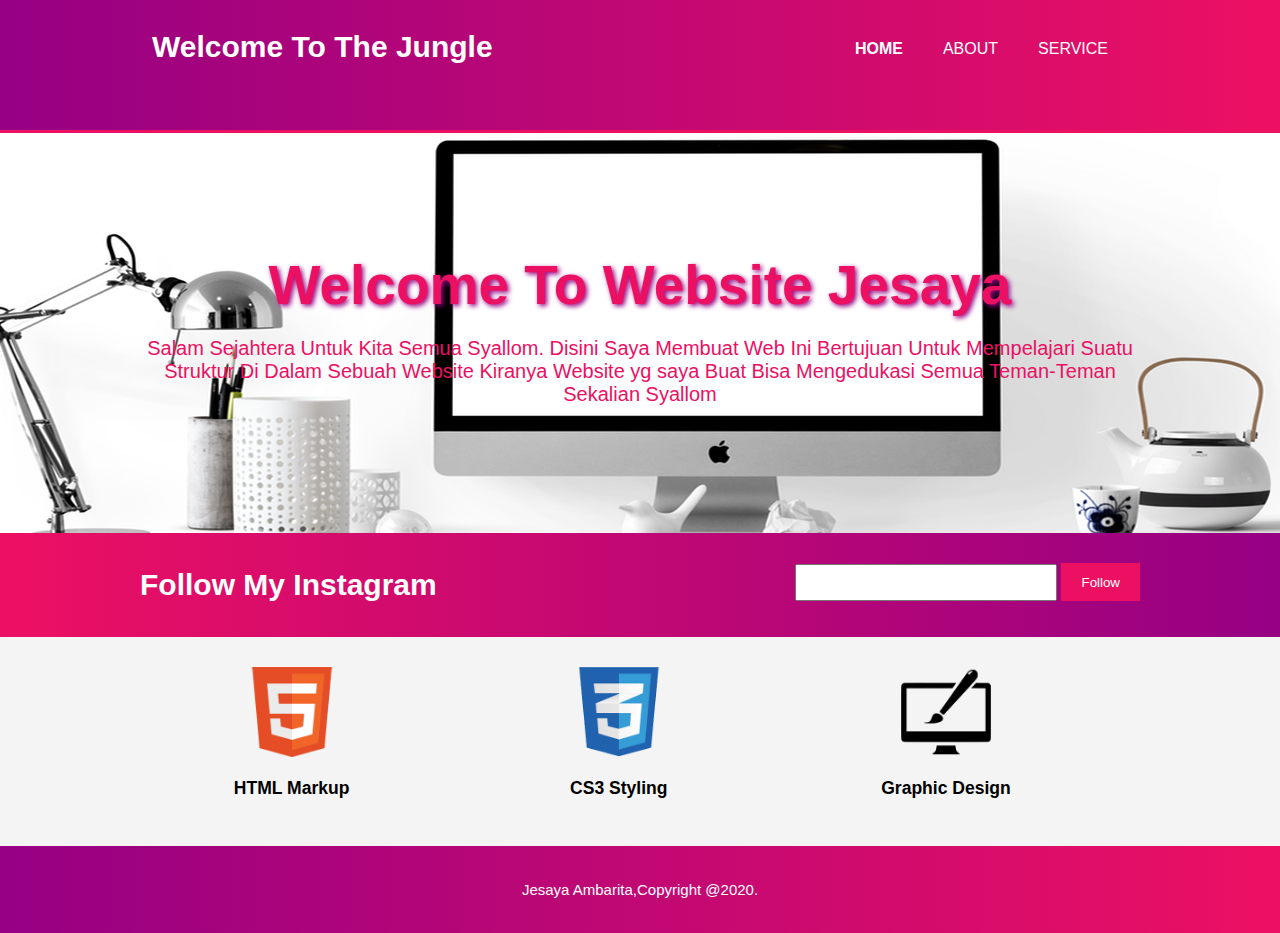
<file: index.html>
<!DOCTYPE html>
<html>
<head>
	<meta charset="utf-8">
	<meta name="viewport" content="width=device-width">
	<title>Jesaya Sohasuhatan</title>
	<link rel="stylesheet" type="text/css" href="style.css">
	<link rel="shortcut icon" href="gambar.jpeg">
</head>
<body>
<header>
	<div class="container">
	<div id="branding">
		<h1>Welcome To The Jungle</h1>
	</div>
	<nav>
		<ul>
			<li class="active"><a href="index.html">Home</a></li>
			<li><a href="about.html">About</a></li>
			<li><a href="service.html">Service</a></li>
		</ul>
	</nav>
</header>

<section id="showcase">
	<div class="container">
		<h1>Welcome To Website Jesaya</h1>
		<p>Salam Sejahtera Untuk Kita Semua Syallom. Disini Saya Membuat Web Ini Bertujuan 
			Untuk Mempelajari Suatu Struktur Di Dalam Sebuah Website Kiranya Website yg saya Buat Bisa Mengedukasi 
			Semua Teman-Teman Sekalian Syallom</p>
	</div>
</section>

<section id="newsletter">
	<div class="container">
		<h1> Follow My Instagram</h1>
		<form>
			<input type="Instagram" name="Enter Instagram....">
			<button class="buttonfollow">Follow</button>
		</form>
	</div>
</section>

<section id="boxes">
	<div class="container">
		<div class="box">
			<img src="logo_html.png">
			<h3>HTML Markup</h3>
		</div>
		<div class="box">
			<img src="logo_css.png">
			<h3>CS3 Styling</h3>
			
		</div>
		<div class="box">
			<img src="logo_brush.png">
			<h3>Graphic Design</h3>
			
		</div>
	</div>
</section>

<footer>
	<p>
		Jesaya Ambarita,Copyright @2020.
	</p>
</footer>

</body>
</html>
</file>
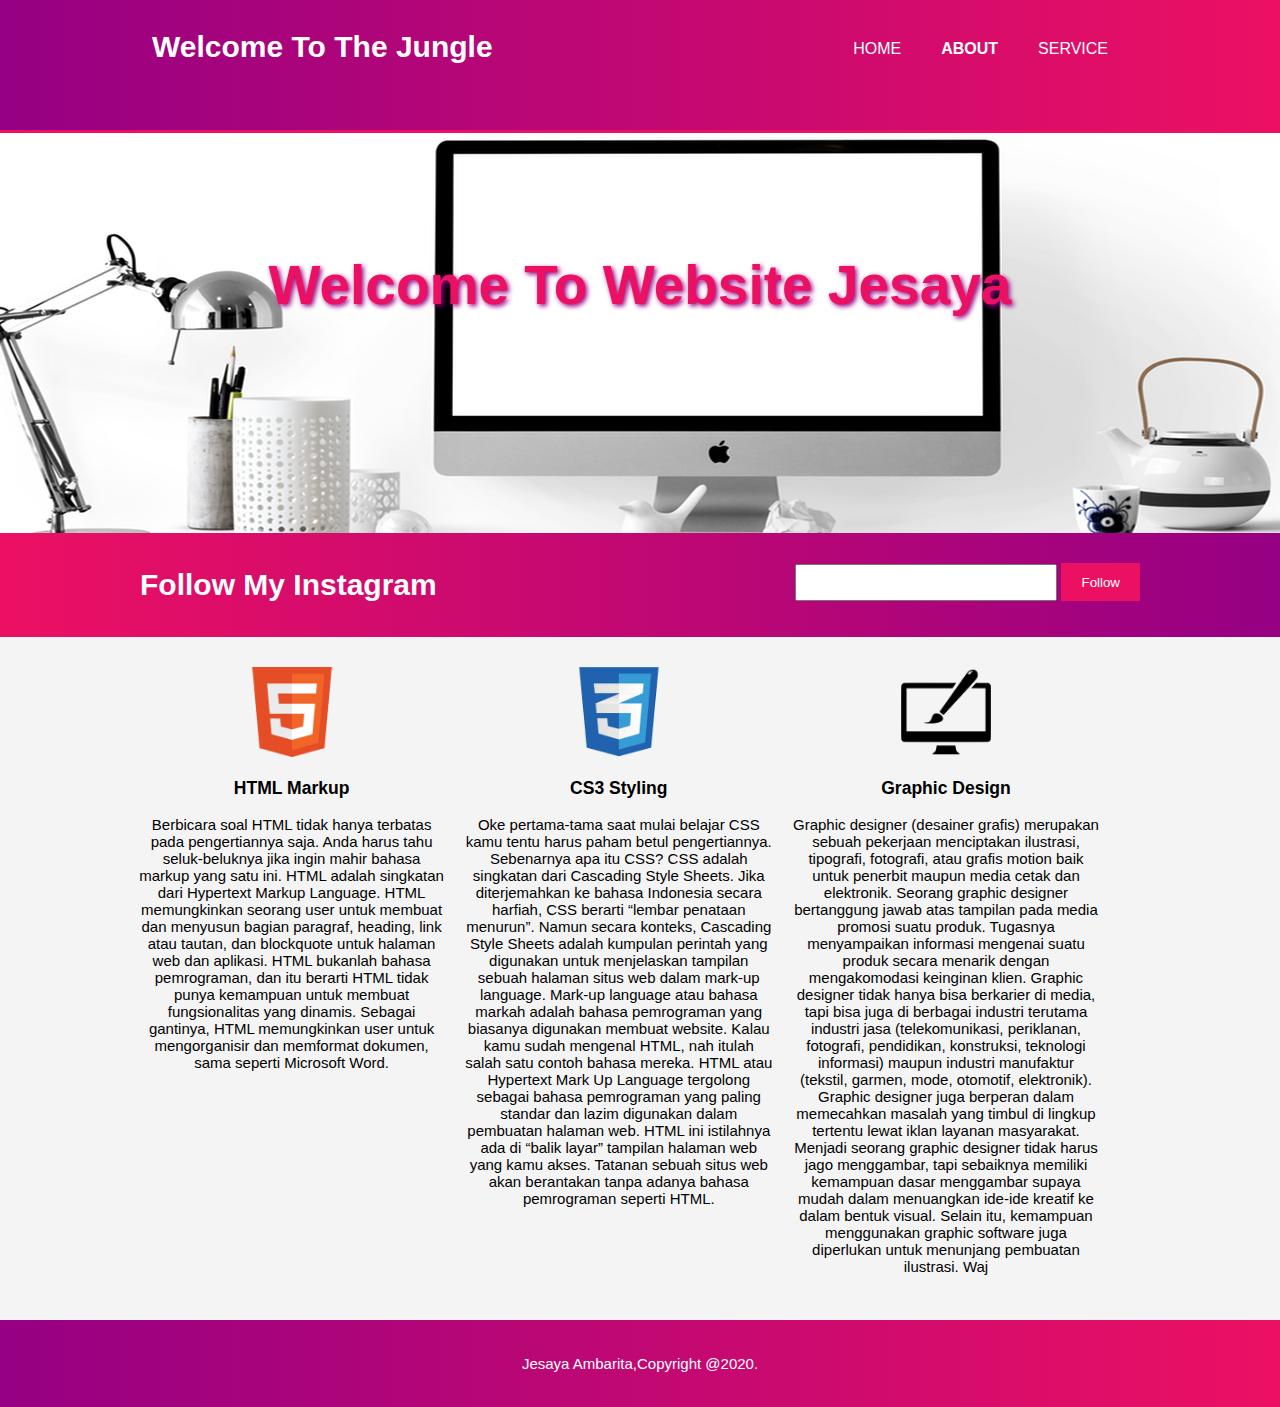
<file: about.html>
<!DOCTYPE html>
<html>
<head>
	<meta charset="utf-8">
	<meta name="viewport" content="width=device-width">
	<title>Jesaya Sohasuhatan</title>
	<link rel="stylesheet" type="text/css" href="style.css">
	<link rel="shortcut icon" href="gambar.jpeg">
</head>
<body>
<header>
	<div class="container">
	<div id="branding">
		<h1>Welcome To The Jungle</h1>
	</div>
	<nav>
		<ul>
			<li><a href="index.html">Home</a></li>
			<li class="active"><a href="#about">About</a></li>
			<li><a href="service.html">Service</a></li>
		</ul>
	</nav>
</header>

<section id="showcase">
	<div class="container">
		<h1>Welcome To Website Jesaya</h1>
	
	</div>
</section>

<section id="newsletter">
	<div class="container">
		<h1> Follow My Instagram</h1>
		<form>
			<input type="Instagram" name="Enter Instagram....">
			<button class="buttonfollow">Follow</button>
		</form>
	</div>
</section>

<section id="boxes">
	<div class="container">
		<div class="box">
			<img src="logo_html.png">
			<h3>HTML Markup</h3>
			<p>Berbicara soal HTML tidak hanya terbatas pada pengertiannya saja. Anda harus tahu seluk-beluknya jika ingin mahir bahasa markup yang satu ini. HTML adalah singkatan dari Hypertext Markup Language. HTML memungkinkan seorang user untuk membuat dan menyusun bagian paragraf, heading, link atau tautan, dan blockquote untuk halaman web dan aplikasi.

			HTML bukanlah bahasa pemrograman, dan itu berarti HTML tidak punya kemampuan untuk membuat fungsionalitas yang dinamis. Sebagai gantinya, HTML memungkinkan user untuk mengorganisir dan memformat dokumen, sama seperti Microsoft Word.</p>
		</div>
		<div class="box">
			<img src="logo_css.png">
			<h3>CS3 Styling</h3>
			<p>Oke pertama-tama saat mulai belajar CSS kamu tentu harus paham betul pengertiannya. Sebenarnya apa itu CSS? CSS adalah singkatan dari Cascading Style Sheets. Jika diterjemahkan ke bahasa Indonesia secara harfiah, CSS berarti “lembar penataan menurun”. Namun secara konteks, Cascading Style Sheets adalah kumpulan perintah yang digunakan untuk menjelaskan tampilan sebuah halaman situs web dalam mark-up language. Mark-up language atau bahasa markah adalah bahasa pemrograman yang biasanya digunakan membuat website.

			Kalau kamu sudah mengenal HTML, nah itulah salah satu contoh bahasa mereka. HTML atau Hypertext Mark Up Language tergolong sebagai bahasa pemrograman yang paling standar dan lazim digunakan dalam pembuatan halaman web. HTML ini istilahnya ada di “balik layar” tampilan halaman web yang kamu akses. Tatanan sebuah situs web akan berantakan tanpa adanya bahasa pemrograman seperti HTML.</p>
		</div>
		<div class="box">
			<img src="logo_brush.png">
			<h3>Graphic Design</h3>
			<p>Graphic designer (desainer grafis) merupakan sebuah pekerjaan menciptakan ilustrasi, tipografi, fotografi, atau grafis motion baik untuk penerbit maupun media cetak dan elektronik. Seorang graphic designer bertanggung jawab atas tampilan pada media promosi suatu produk. Tugasnya menyampaikan informasi mengenai suatu produk secara menarik dengan mengakomodasi keinginan klien.

			Graphic designer tidak hanya bisa berkarier di media, tapi bisa juga di berbagai industri terutama industri jasa (telekomunikasi, periklanan, fotografi, pendidikan, konstruksi, teknologi informasi) maupun industri manufaktur (tekstil, garmen, mode, otomotif, elektronik).

			Graphic designer juga berperan dalam memecahkan masalah yang timbul di lingkup tertentu lewat iklan layanan masyarakat. Menjadi seorang graphic designer tidak harus jago menggambar, tapi sebaiknya memiliki kemampuan dasar menggambar supaya mudah dalam menuangkan ide-ide kreatif ke dalam bentuk visual. Selain itu, kemampuan menggunakan graphic software juga diperlukan untuk menunjang pembuatan ilustrasi.

Waj</p>
		</div>
	</div>
</section>

<footer>
	<p>
		Jesaya Ambarita,Copyright @2020.
	</p>
</footer>

</body>
</html>
</file>
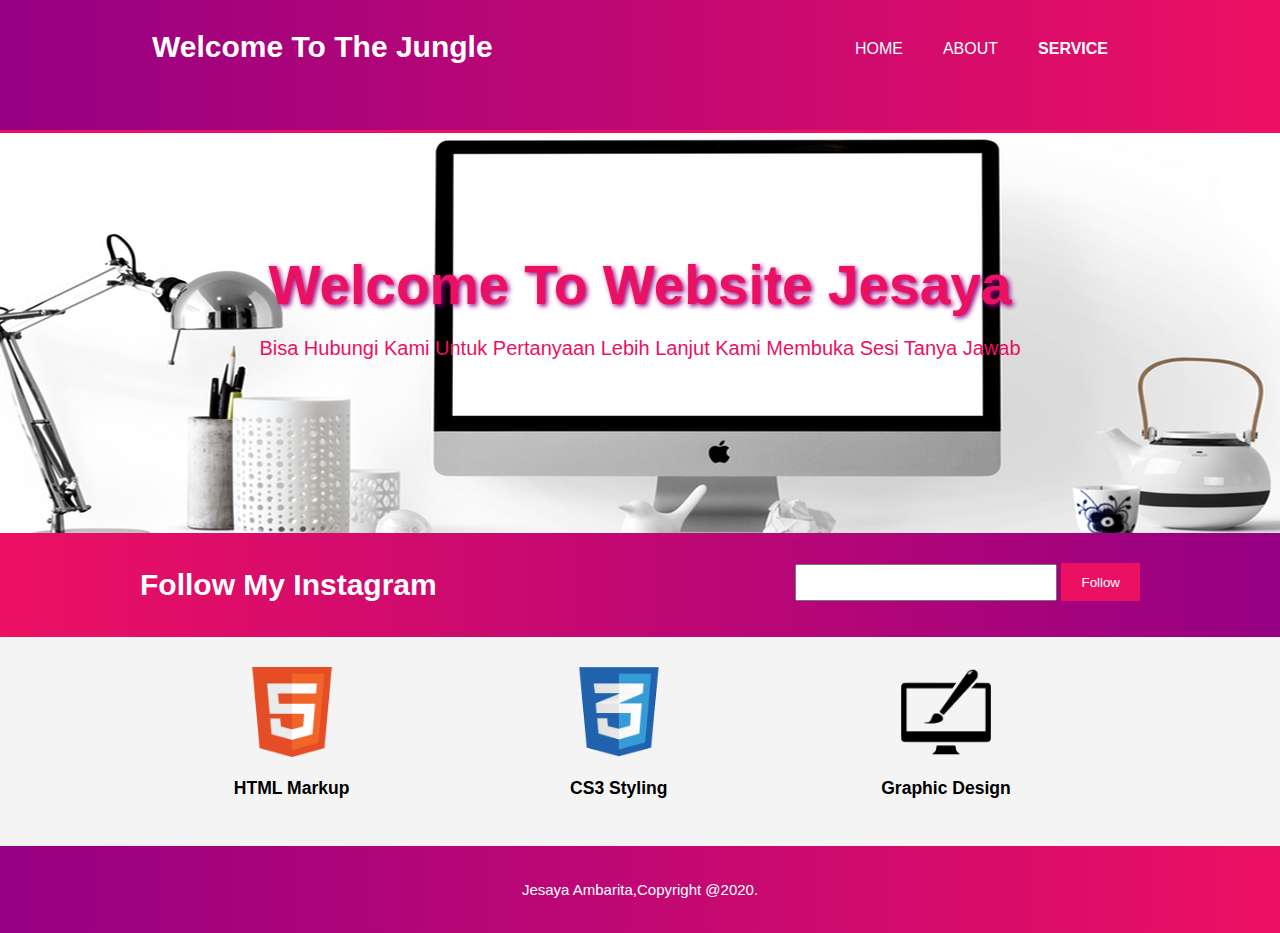
<file: service.html>
<!DOCTYPE html>
<html>
<head>
	<meta charset="utf-8">
	<meta name="viewport" content="width=device-width">
	<title>Jesaya Sohasuhatan</title>
	<link rel="stylesheet" type="text/css" href="style.css">
	<link rel="shortcut icon" href="gambar.jpeg">
</head>
<body>
<header>
	<div class="container">
	<div id="branding">
		<h1>Welcome To The Jungle</h1>
	
	</div>
	<nav>
		<ul>
			<li><a href="index.html">Home</a></li>
			<li><a href="about.html">About</a></li>
			<li class="active"><a href="https://wa.me/6282360984623?text=Ijin+Bang+Saya+Mau+Bertanya?">Service</a></li>
		</ul>
	</nav>
</header>

<section id="showcase">
	<div class="container">
		<h1>Welcome To Website Jesaya</h1>
			<p>Bisa Hubungi Kami Untuk Pertanyaan Lebih Lanjut Kami Membuka Sesi Tanya Jawab</p>
	</div>
</section>

<section id="newsletter">
	<div class="container">
		<h1> Follow My Instagram</h1>
		<form>
			<input type="instagram" name="Enter Instagram....">
			<button class="buttonfollow">Follow</button>
		</form>
	</div>
</section>

<section id="boxes">
	<div class="container">
		<div class="box">
			<img src="logo_html.png">
			<h3>HTML Markup</h3>
		
		</div>
		<div class="box">
			<img src="logo_css.png">
			<h3>CS3 Styling</h3>
			
		</div>
		<div class="box">
			<img src="logo_brush.png">
			<h3>Graphic Design</h3>
			
		</div>
	</div>
</section>

<footer>
	<p>
		Jesaya Ambarita,Copyright @2020.
	</p>
</footer>

</body>
</html>
</file>
<file: style.css>
body{
	margin: 0;
	padding: 0;
	font-size: 15px;
	font-family: sans-serif;
	background-color: #f4f4f4;
}
.container{
	width: 80%;
	margin: auto;
	overflow: hidden;
}
header{
	background: linear-gradient(to right, #960083, #ec1063);
	color: #fff;
	padding: 30px;
	min-height: 70px;
	border-bottom: 3px solid #ec1063;
}

header #branding h1{
	float: left;
}

header #branding h1{
	margin: 0;
}

header nav{
	float: right;
	margin-top: 10px;
}
header li{
	float: left;
	display: inline;
	padding: 0 20px 0 20px;
}
header a{
	color: #fff;
	text-decoration: none;
	text-transform: uppercase;
	font-size: 16px;
}

ul{
	margin: 0;
	padding: 0;
}
header #branding, header .active a{
	color: #fff;
	font-weight: bold;
}
header a:hover{
	color: #960083;
	font-weight: bold;
}
#showcase{
	min-height: 400px;
	background: url(showcase.png) no-repeat 0px -70px;
	text-align: center;
	color: #ec1063;
}
#showcase h1{
	margin-top: 120px;
	font-size: 55px;
	margin-bottom: 10px;
	text-shadow: 2px 2px 5px #960083;
}
#showcase p{
	font-size: 20px;
}
#newsletter{
	padding: 15px;
	color: #fff;
	background: linear-gradient(to right, #ec1063, #960083);
}
#newsletter h1{
	float: left;
}
#newsletter form{
	float: right;
	margin-top: 15px;
}
#newsletter input[type="Instagram"]{
	padding: 4px;
	height: 25px;
	width: 250px;
}
.buttonfollow{
	height: 38px;
	background-color: #ec1063;
	border: 0;
	padding-left: 20px;
	padding-right: 20px;
	color: #fff;
}
#boxes{
	margin-top: 20px;
}
#boxes .box{
	float: left;
	text-align: center;
	width: 30%;
	padding: 10px;
}
#boxes .box img{
	width: 90px;
}
footer{
	padding: 20px;
	margin-top: 20px;
	color: #fff;
	background: linear-gradient(to right, #960083, #ec1063);
	text-align: center;
}
/*Media Query*/
@media(max-width: 768px){
	header #branding,
	header nav,
	header nav li,
	#newsletter h1,
	#newsletter form,
	#boxes .box
	{
		float: none;
		text-align: center;
		width: 100%
	}
	header{
		padding-bottom: 20px;
	}
	#showcase h1{
		margin-top: 50px;
	}
	#newsletter button{
		display: block;
		width: 100%;
	}
	#newsletter input[type="Instagram"]{
	width: 100%;
	margin-bottom: 5px;
}
</file>
